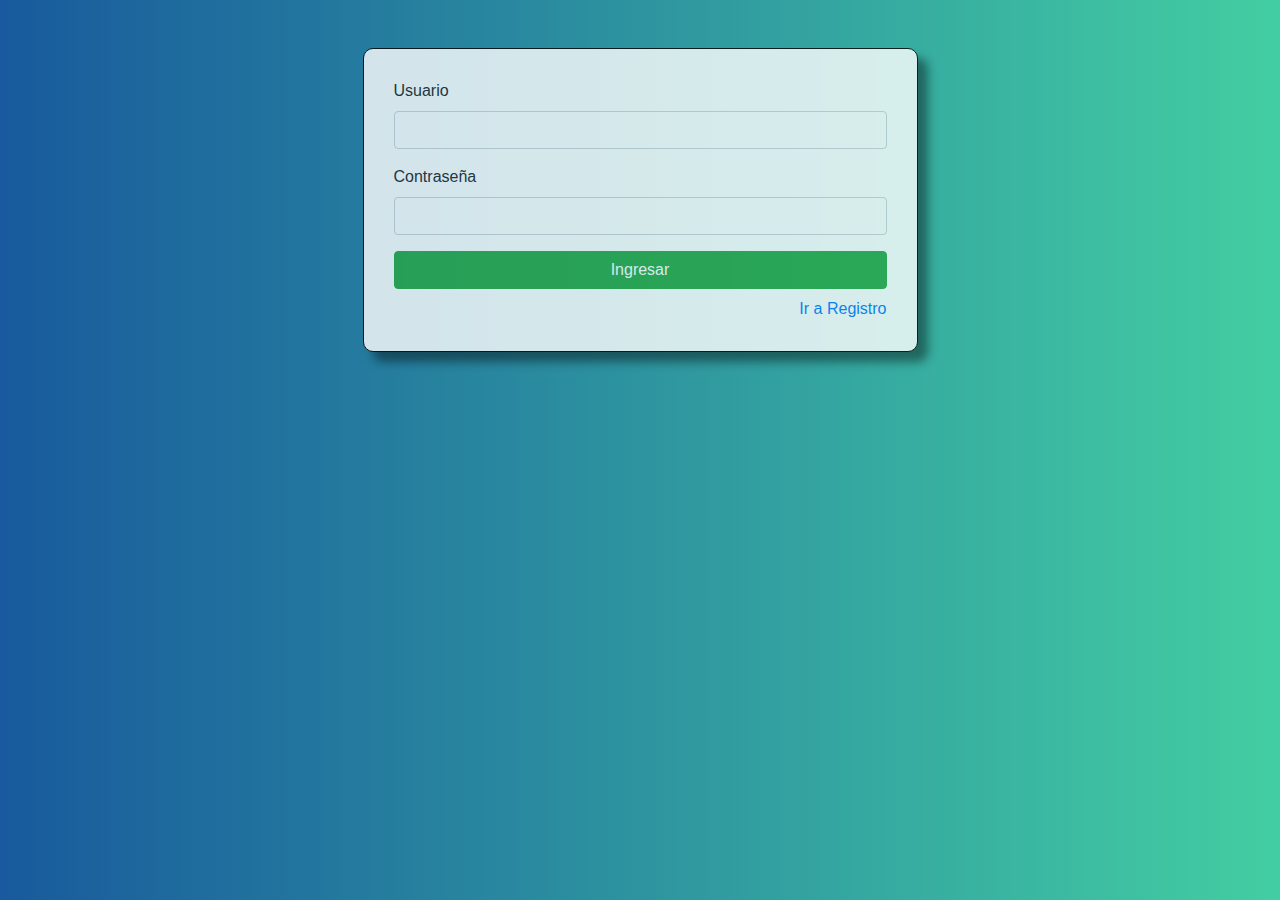
<file: index.html>
<!DOCTYPE html>
<html lang="es">
<head>
    <meta charset="UTF-8">
    <meta http-equiv="X-UA-Compatible" content="IE=edge">
    <meta name="viewport" content="width=device-width, initial-scale=1.0">
    <title>Login</title>
    <link rel="stylesheet" href="css/bootstrap.min.css">
    <link rel="stylesheet" href="css/estilos.css">
</head>
<body>
    <div class="container mt-5" >
        <div id="login">
            <div id="mensaje"></div>
            <form id="formlogin">
                <div class="form-group">
                    <label for="user">Usuario</label>
                    <input type="text" id="user" class="form-control">
                </div> 
                <div class="form-group">
                    <label for="pass">Contraseña</label>
                    <input type="password" id="pass" class="form-control">
                </div>             
                <input type="submit" value="Ingresar" class="btn btn-success btn-block">          
            </form>
            <div id="link" class="mt-2">
                 <a href="./registro.html">Ir a Registro</a> 
            </div>
        </div>
    </div>
    <script src="js/utilidades.js"></script>
    <script src="js/index.js"></script>
</body>
</html>
</file>
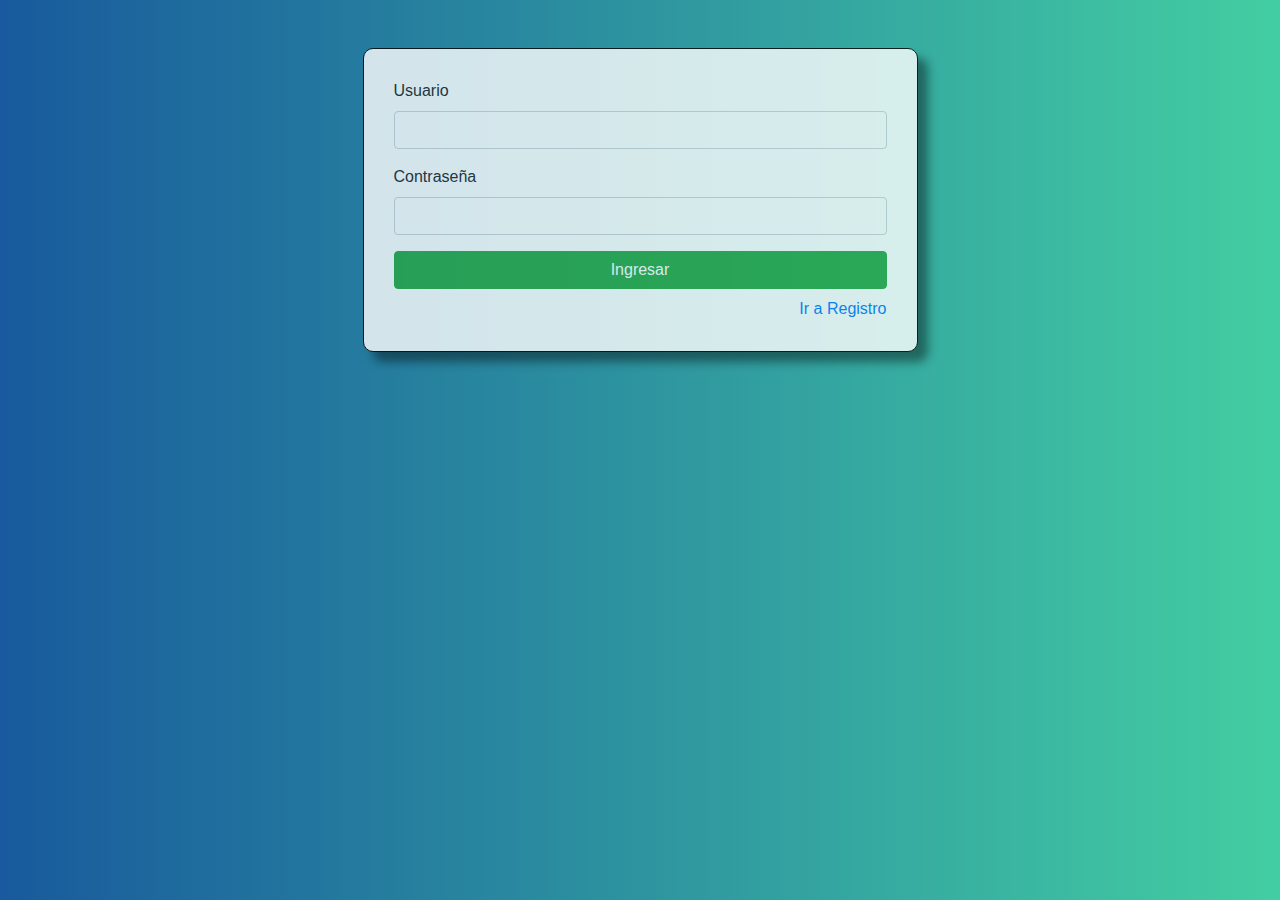
<file: inicio.html>
<!DOCTYPE html>
<html lang="es">
<head>
    <meta charset="UTF-8">
    <meta http-equiv="X-UA-Compatible" content="IE=edge">
    <meta name="viewport" content="width=device-width, initial-scale=1.0">
    <title>Login</title>
    <link rel="stylesheet" href="css/bootstrap.min.css">
    <link rel="stylesheet" href="css/estilos.css">
</head>
<body>
    <div class="container at-5">
    <div class="jumbotron">
    <h1>Bienvenidos a mi Aplicacion</h1>
</div>
<div id="salir">
    <button class="btn btn-outline-danger" id="btnSalir">Salir</button>
</div>
</div>
<script>

    window.addEventListener('load', function(){
        if(localStorage.getItem('sesion')== null){
        window.location.replace('./index.html','_self');
    }
    })
    

    const boton = document.getElementById("btnSalir");
    boton.addEventListener('click',function(e){
        e.preventDefault();
        localStorage.removeItem('sesion');
        window.open('./index.html','_self');
    });

</script>
</body>
</html>
</file>
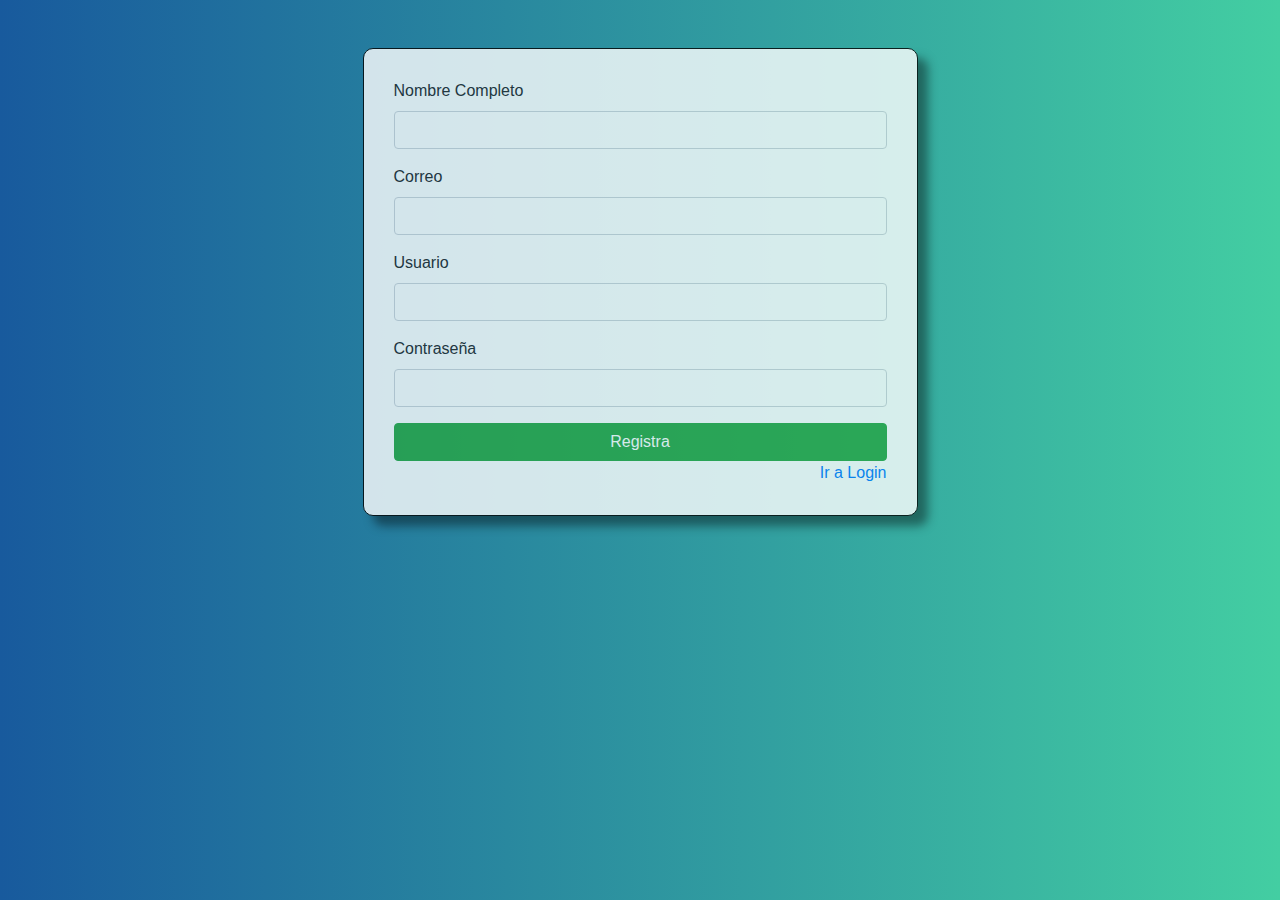
<file: registro.html>
<!DOCTYPE html>
<html lang="es">
<head>
    <meta charset="UTF-8">
    <meta http-equiv="X-UA-Compatible" content="IE=edge">
    <meta name="viewport" content="width=device-width, initial-scale=1.0">
    <title>Login</title>
    <link rel="stylesheet" href="css/bootstrap.min.css">
    <link rel="stylesheet" href="css/estilos.css">
</head>
<body>
    <div class="container mt-5" >
        <div id="registro">
            <div id="mensaje"></div>
            <form id="formRegistro">
                <div class="form-group">
                    <label for="name">Nombre Completo</label>
                    <input type="text" id="name" class="form-control">
                </div> 
                <div class="form-group">
                    <label for="email">Correo</label>
                    <input type="text" id="email" class="form-control">
                </div> 
                <div class="form-group">
                    <label for="user">Usuario</label>
                    <input type="text" id="user" class="form-control">
                </div> 
                <div class="form-group">
                    <label for="pass">Contraseña</label>
                    <input type="password" id="pass" class="form-control">
                </div>             
                <input type="submit" value="Registra" class="btn btn-success btn-block">          
            </form>
        <div id="link" class="nt-2">
            <a href="./index.html">Ir a Login</a>
    </div>
</div>
</div>
<script src="js/utilidades.js"></script>
<script src="js/registro.js"></script>
</body>
</html>
</file>
<file: css/estilos.css>
body{
    background: linear-gradient(to right, #185a9d, #43cea2);
}

#login, #registro {
    width: 50%;
    border: 1px solid black;
    border-radius: 10px;
    margin: 0 auto;
    padding: 30px;
    background: #fff;
    opacity: .8;
    box-shadow: 10px 10px 10px 0px rgba(0,0,0,.5);
}

#link, #salir {
    text-align: right;
}
</file>
